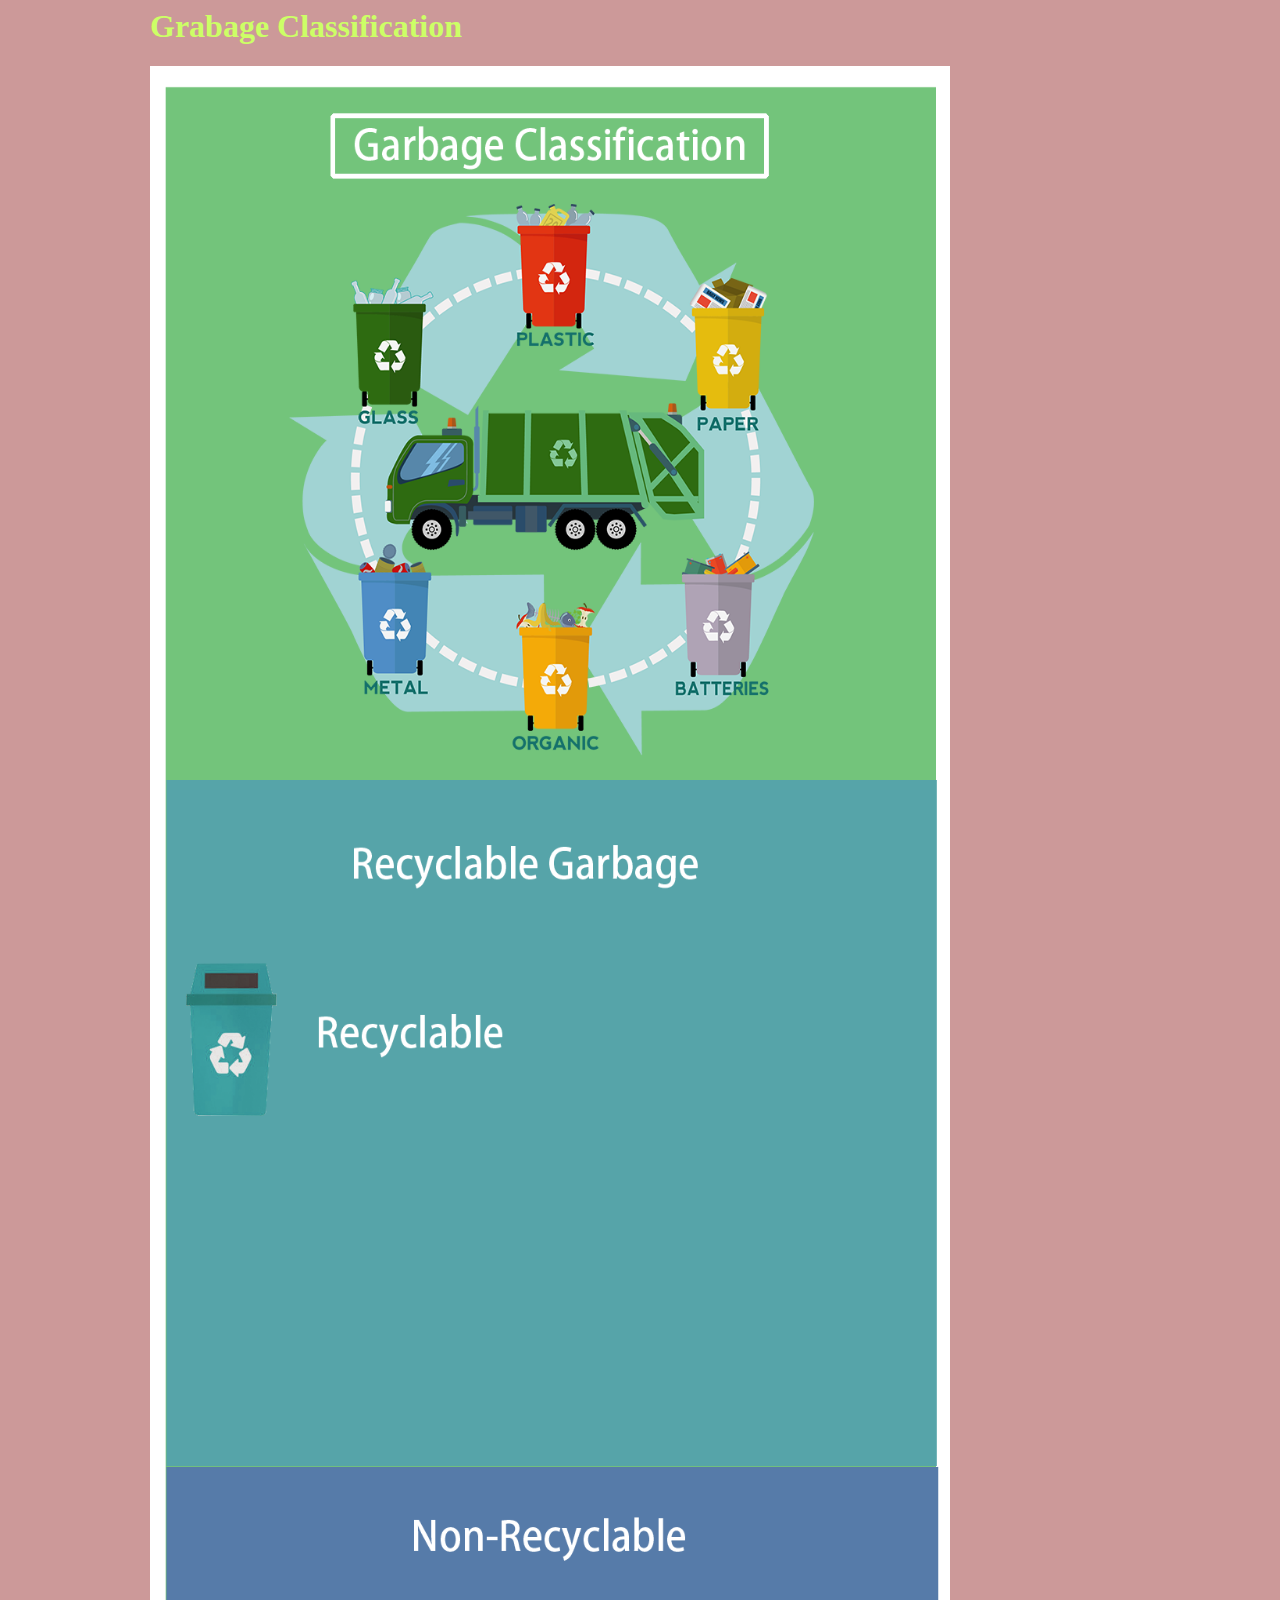
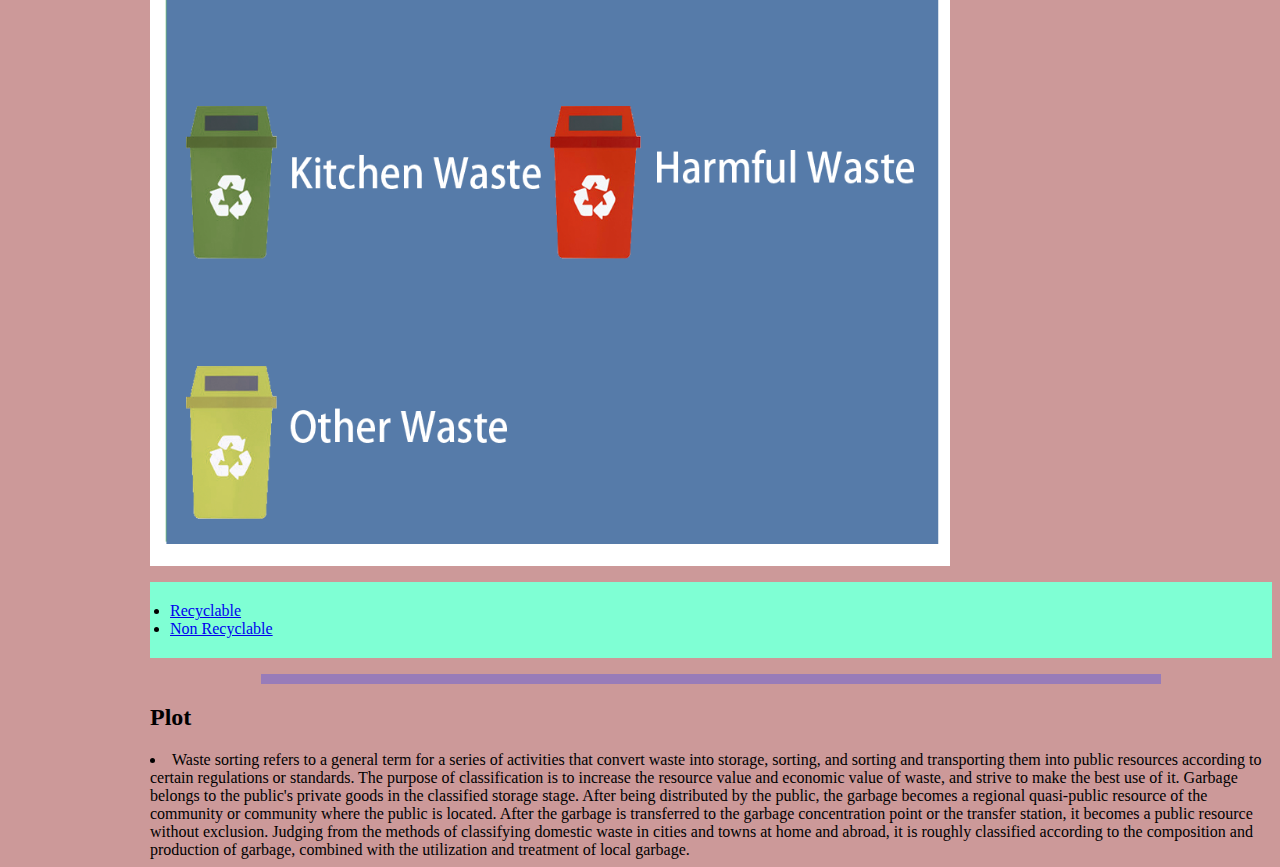
<file: index.html>
<html>
    <head>
        <title> Grabage Classification </title>
        <link rel="stylesheet" type="text/css" href="styles.css"/>
        </head>
        <body>
            <H1> Grabage Classification</H1>
        <img src="pic1.png" height="2100" width="800" />
            <ul>
                <li> <a href="Recyclable.html" target="_blank"> Recyclable</a></li>
                <li> <a href="Non Recyclable.html" target="_blank"> Non Recyclable</a></li>
        
            </ul>
    <HR style="border:1 dashed #987cb9" width="80%" color=#987cb9 SIZE=10>
        
        <h2>Plot</h2>
            <li> Waste sorting refers to a general term for a series of activities that convert waste into storage, sorting, and sorting and transporting them into public resources according to certain regulations or standards. The purpose of classification is to increase the resource value and economic value of waste, and strive to make the best use of it.
                Garbage belongs to the public's private goods in the classified storage stage. After being distributed by the public, the garbage becomes a regional quasi-public resource of the community or community where the public is located. After the garbage is transferred to the garbage concentration point or the transfer station, it becomes a public resource without exclusion. Judging from the methods of classifying domestic waste in cities and towns at home and abroad, it is roughly classified according to the composition and production of garbage, combined with the utilization and treatment of local garbage.</li>
            
    
    </body>
</html>
</file>
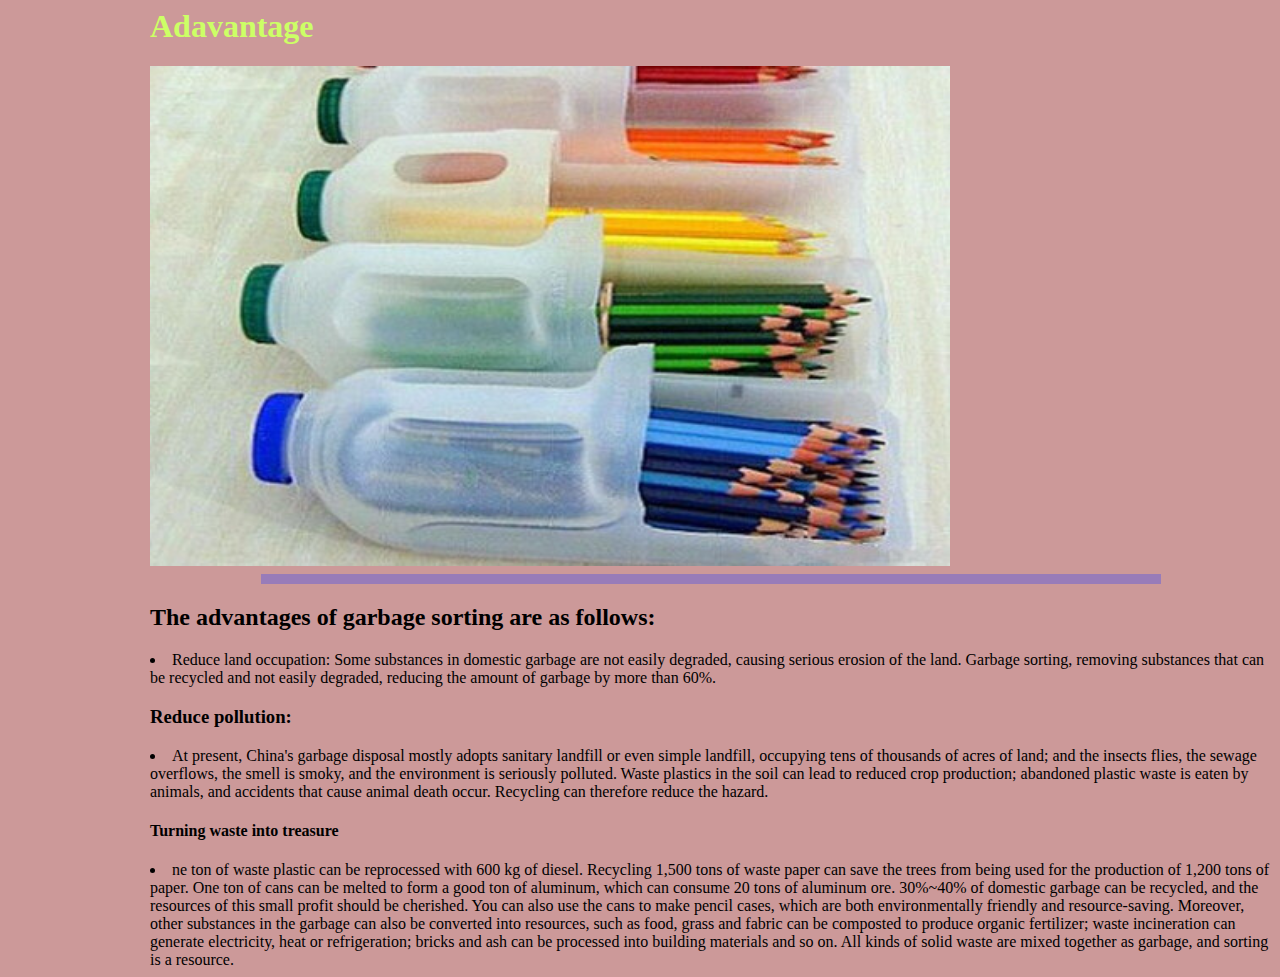
<file: Adavantage.html>
<html>
    <head>
        <title> Advantage </title>
        <link rel="stylesheet" type="text/css" href="styles.css"/>
        </head>
        <body>
        <H1> Adavantage </H1>
            <img src="pic3.png" height="500" width="800" />
            
        <HR style="border:1 dashed #987cb9" width="80%" color=#987cb9 SIZE=10>
            <h2>The advantages of garbage sorting are as follows:</h2>
        <li>Reduce land occupation:
Some substances in domestic garbage are not easily degraded, causing serious erosion of the land. Garbage sorting, removing substances that can be recycled and not easily degraded, reducing the amount of garbage by more than 60%.
        </li>
        <h3> Reduce pollution:</h3>
        <li>At present, China's garbage disposal mostly adopts sanitary landfill or even simple landfill, occupying tens of thousands of acres of land; and the insects flies, the sewage overflows, the smell is smoky, and the environment is seriously polluted.
Waste plastics in the soil can lead to reduced crop production; abandoned plastic waste is eaten by animals, and accidents that cause animal death occur. Recycling can therefore reduce the hazard.
        </li>
 <h4>Turning waste into treasure</h4>
            <li>ne ton of waste plastic can be reprocessed with 600 kg of diesel. Recycling 1,500 tons of waste paper can save the trees from being used for the production of 1,200 tons of paper. One ton of cans can be melted to form a good ton of aluminum, which can consume 20 tons of aluminum ore. 30%~40% of domestic garbage can be recycled, and the resources of this small profit should be cherished. You can also use the cans to make pencil cases, which are both environmentally friendly and resource-saving.
Moreover, other substances in the garbage can also be converted into resources, such as food, grass and fabric can be composted to produce organic fertilizer; waste incineration can generate electricity, heat or refrigeration; bricks and ash can be processed into building materials and so on. All kinds of solid waste are mixed together as garbage, and sorting is a resource.
            </li>
            </body>
</html>
</file>
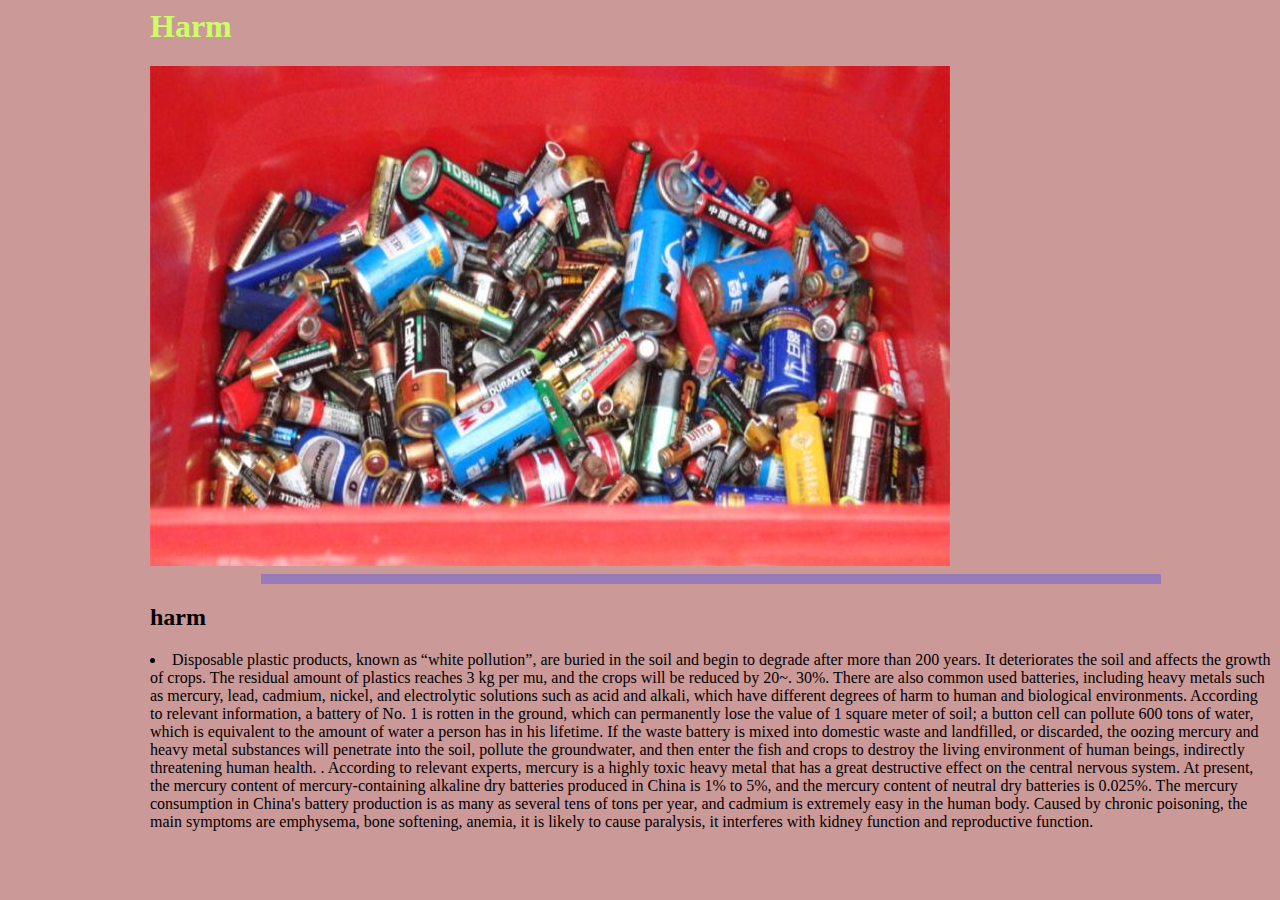
<file: Harm.html>
<html>
    <head>
        <title> Harm </title>
        <link rel="stylesheet" type="text/css" href="styles.css"/>
        </head>
        <body>
            <H1> Harm </H1>
                <img src="pic5.jpg" height="500" width="800" />
             <HR style="border:1 dashed #987cb9" width="80%" color=#987cb9 SIZE=10>
                <h2> harm</h2>
            
            <li> Disposable plastic products, known as “white pollution”, are buried in the soil and begin to degrade after more than 200 years. It deteriorates the soil and affects the growth of crops. The residual amount of plastics reaches 3 kg per mu, and the crops will be reduced by 20~. 30%.
There are also common used batteries, including heavy metals such as mercury, lead, cadmium, nickel, and electrolytic solutions such as acid and alkali, which have different degrees of harm to human and biological environments. According to relevant information, a battery of No. 1 is rotten in the ground, which can permanently lose the value of 1 square meter of soil; a button cell can pollute 600 tons of water, which is equivalent to the amount of water a person has in his lifetime.
If the waste battery is mixed into domestic waste and landfilled, or discarded, the oozing mercury and heavy metal substances will penetrate into the soil, pollute the groundwater, and then enter the fish and crops to destroy the living environment of human beings, indirectly threatening human health. .
According to relevant experts, mercury is a highly toxic heavy metal that has a great destructive effect on the central nervous system. At present, the mercury content of mercury-containing alkaline dry batteries produced in China is 1% to 5%, and the mercury content of neutral dry batteries is 0.025%. The mercury consumption in China's battery production is as many as several tens of tons per year, and cadmium is extremely easy in the human body. Caused by chronic poisoning, the main symptoms are emphysema, bone softening, anemia, it is likely to cause paralysis, it interferes with kidney function and reproductive function.
            </li>
        
            
                
   
</html>
</file>
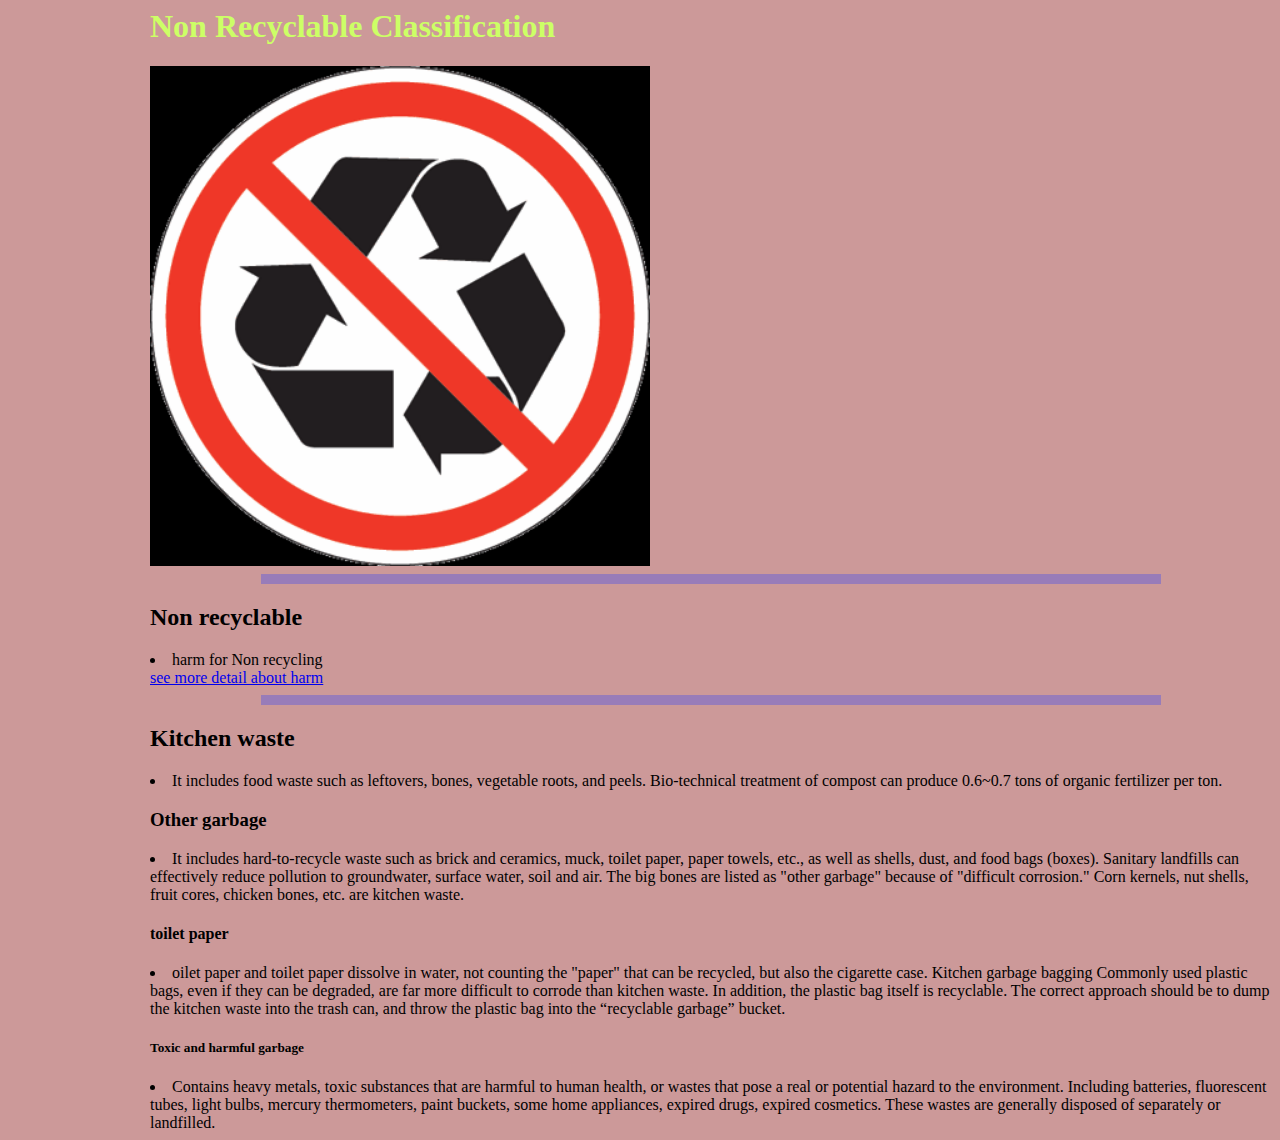
<file: Non Recyclable.html>
<html>
    <head>
        <title> Non Recyclable </title>
        <link rel="stylesheet" type="text/css" href="styles.css"/>
        </head>
        <body>
        <H1> Non Recyclable Classification</H1>
            <img src="pic4.png" height="500" width="500" />
        
            <HR style="border:1 dashed #987cb9" width="80%" color=#987cb9 SIZE=10>
                <h2> Non recyclable </h2>
            <li>
              harm for Non recycling </li> <a href="Harm.html" target="_blank"> see more detail about harm</a>
        
        <HR style="border:1 dashed #987cb9" width="80%" color=#987cb9 SIZE=10>
            
        <h2> Kitchen waste</h2>
           <li> It includes food waste such as leftovers, bones, vegetable roots, and peels. Bio-technical treatment of compost can produce 0.6~0.7 tons of organic fertilizer per ton.</li>
            
        <h3>Other garbage </h3>
            <li> It includes hard-to-recycle waste such as brick and ceramics, muck, toilet paper, paper towels, etc., as well as shells, dust, and food bags (boxes). Sanitary landfills can effectively reduce pollution to groundwater, surface water, soil and air.
The big bones are listed as "other garbage" because of "difficult corrosion." Corn kernels, nut shells, fruit cores, chicken bones, etc. are kitchen waste.
            </li>
            
            <h4> toilet paper</h4>
            <li>oilet paper and toilet paper dissolve in water, not counting the "paper" that can be recycled, but also the cigarette case.
Kitchen garbage bagging
Commonly used plastic bags, even if they can be degraded, are far more difficult to corrode than kitchen waste. In addition, the plastic bag itself is recyclable. The correct approach should be to dump the kitchen waste into the trash can, and throw the plastic bag into the “recyclable garbage” bucket.
            </li>
            
            <h5> Toxic and harmful garbage</h5>
            
        <li>Contains heavy metals, toxic substances that are harmful to human health, or wastes that pose a real or potential hazard to the environment. Including batteries, fluorescent tubes, light bulbs, mercury thermometers, paint buckets, some home appliances, expired drugs, expired cosmetics. These wastes are generally disposed of separately or landfilled.
            </li>
                
                
    </body>
</html>
</file>
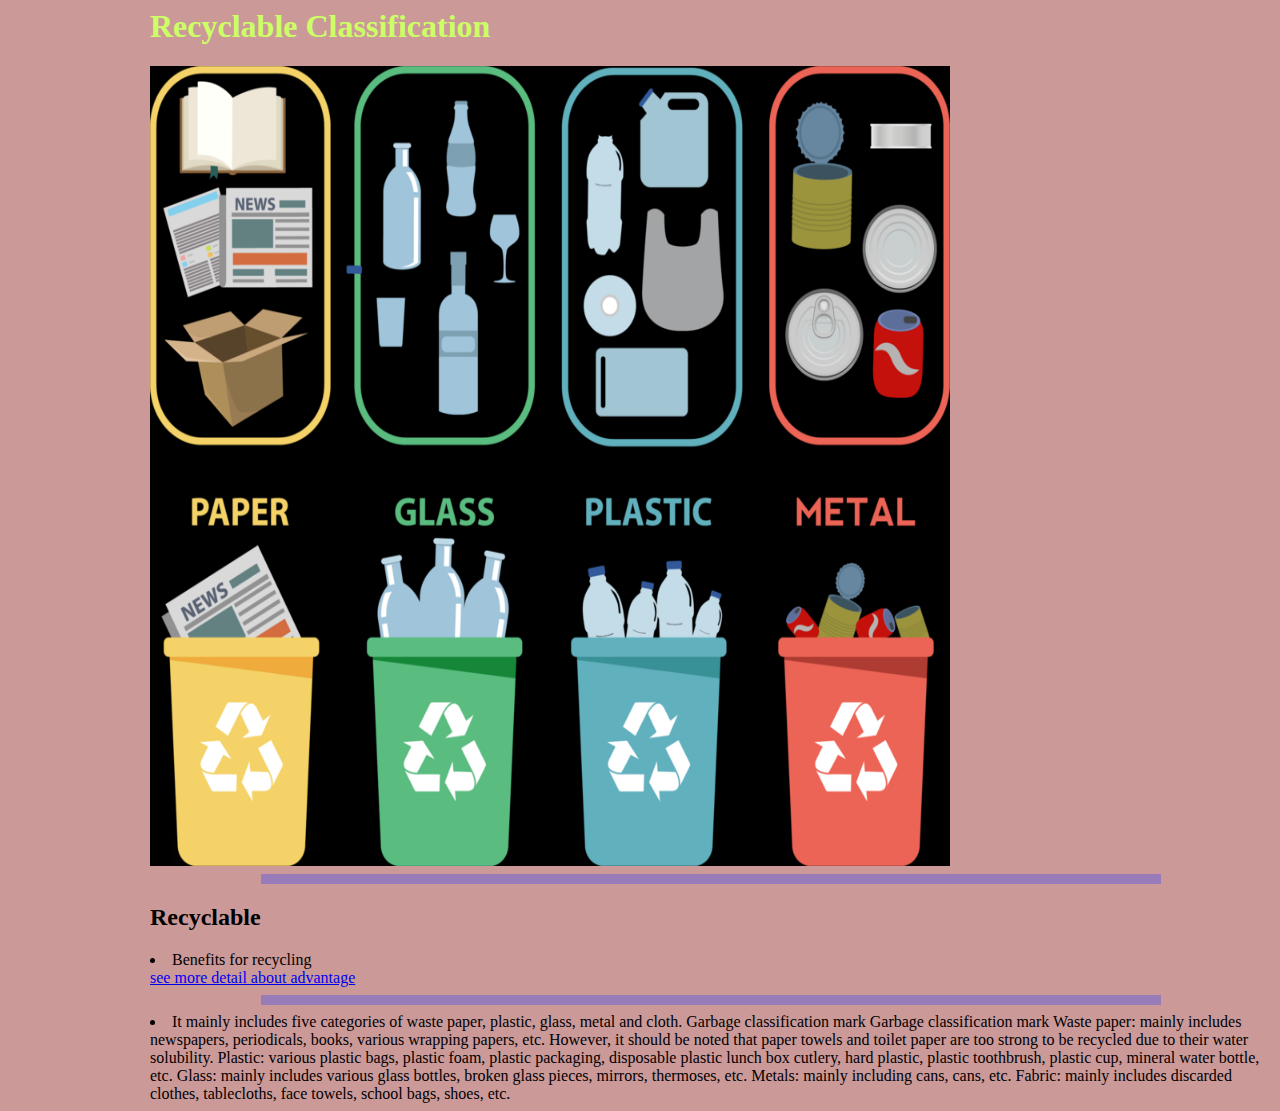
<file: Recyclable.html>
<html>
    <head>
        <title> Recyclable </title>
        <link rel="stylesheet" type="text/css" href="styles.css"/>
        </head>
        <body>
        <H1> Recyclable Classification</H1>
            <img src="pic2.png" height="800" width="800" />
        
    <HR style="border:1 dashed #987cb9" width="80%" color=#987cb9 SIZE=10>
        <h2> Recyclable </h2>
            <li>
              Benefits for recycling </li> <a href="Adavantage.html" target="_blank"> see more detail about advantage</a>
        
        <HR style="border:1 dashed #987cb9" width="80%" color=#987cb9 SIZE=10>
            
            
           <li> It mainly includes five categories of waste paper, plastic, glass, metal and cloth.
Garbage classification mark
Garbage classification mark
Waste paper: mainly includes newspapers, periodicals, books, various wrapping papers, etc. However, it should be noted that paper towels and toilet paper are too strong to be recycled due to their water solubility.
Plastic: various plastic bags, plastic foam, plastic packaging, disposable plastic lunch box cutlery, hard plastic, plastic toothbrush, plastic cup, mineral water bottle, etc.
Glass: mainly includes various glass bottles, broken glass pieces, mirrors, thermoses, etc.
Metals: mainly including cans, cans, etc.
Fabric: mainly includes discarded clothes, tablecloths, face towels, school bags, shoes, etc.</li>

        
        </body>
</html>
</file>
<file: styles.css>
h1{color: #ccff66; font-family:Cooper Std;}
body{background-color: #cc9999;margin-left: 150}
p{font-family: Helvetica; font-style: italics;}
ul{border-style: dotted; border-color: #cc0000; border: 2pt; background-color: aquamarine; padding: 20px}
</file>
